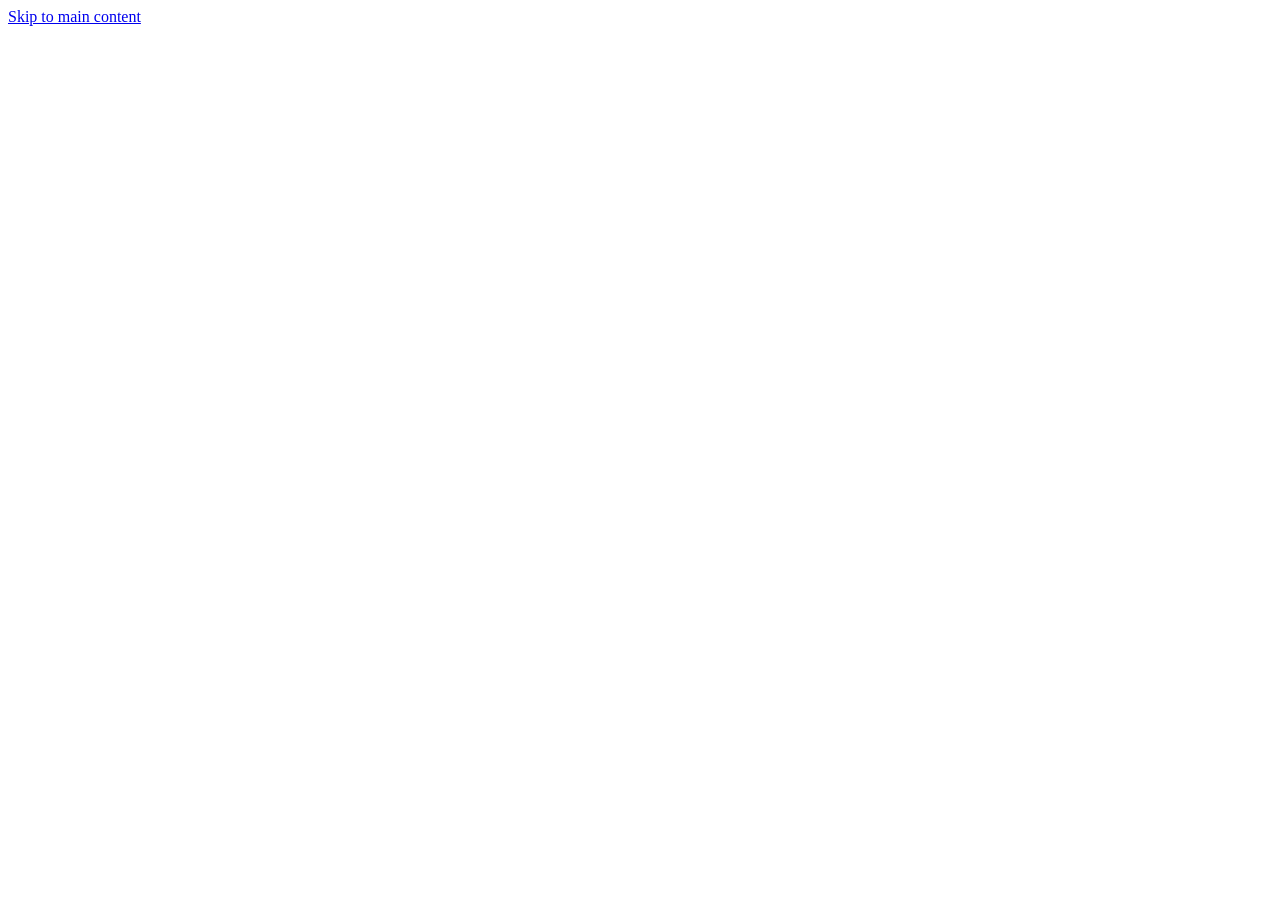
<file: app-src/template.html>
<!DOCTYPE html>
<html lang="en">
<head>
<meta charset="utf-8">
<meta name="viewport" content="width=device-width, initial-scale=1, viewport-fit=cover">
<title>UAV Recall — Remote Sensing Finals</title>
<meta name="description" content="Offline, identification-first reviewer for Remote Sensing Lectures 9–13: image interpretation, information extraction, accuracy assessment, thermal and microwave remote sensing.">
<meta name="color-scheme" content="light dark">
<meta name="theme-color" content="#2c6b64">
<meta name="generator" content="UAV Recall build __BUILD__">
<link rel="icon" href="data:image/svg+xml,%3Csvg xmlns='http://www.w3.org/2000/svg' viewBox='0 0 64 64'%3E%3Crect width='64' height='64' rx='14' fill='%232c6b64'/%3E%3Cpath d='M14 46h36M18 52h28' stroke='%23e9d8b4' stroke-width='3' stroke-linecap='round' opacity='.7'/%3E%3Ccircle cx='17' cy='17' r='7' fill='none' stroke='%23fff' stroke-width='3'/%3E%3Ccircle cx='47' cy='17' r='7' fill='none' stroke='%23fff' stroke-width='3'/%3E%3Cpath d='M22 22l6 6M42 22l-6 6' stroke='%23fff' stroke-width='3'/%3E%3Crect x='26' y='26' width='12' height='10' rx='3' fill='%23fff'/%3E%3C/svg%3E">
<script>
// Apply saved theme/text size before first paint (storage may be unavailable; fall back silently).
(function () { try { var s = JSON.parse(localStorage.getItem('uavrecall.v1') || 'null'); var st = s && s.settings; if (st) { if (st.theme === 'light' || st.theme === 'dark') document.documentElement.setAttribute('data-theme', st.theme); if (st.text && st.text !== 'm') document.documentElement.setAttribute('data-text', st.text); if (st.motion === 'reduce') document.documentElement.setAttribute('data-motion', 'reduce'); } } catch (e) {} })();
</script>
<style>
/*__CSS__*/
</style>
</head>
<body>
<a class="skip" href="#main">Skip to main content</a>
<div id="app"></div>
<div id="toast" role="status" aria-live="polite"></div>
<div id="modal-root"></div>
<div id="print-root" aria-hidden="true"></div>
<noscript><div style="max-width:640px;margin:3rem auto;padding:1rem 1.2rem;font-family:system-ui,sans-serif;border:1px solid #ccc;border-radius:12px">UAV Recall needs JavaScript to run. Please enable JavaScript for this file. Everything runs locally in your browser, and nothing is sent anywhere.</div></noscript>
<script>
/*__JS__*/
</script>
</body>
</html>
</file>
